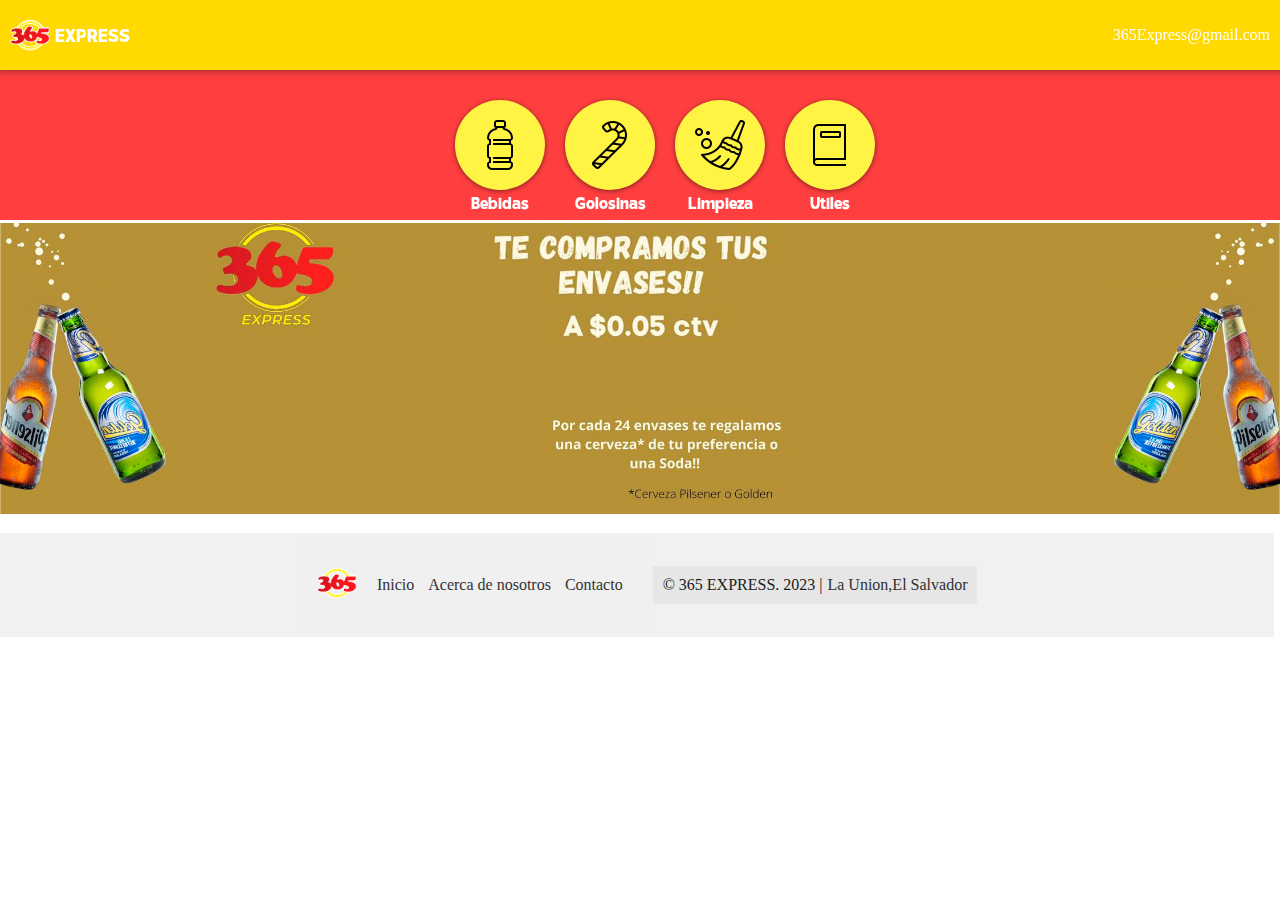
<file: index.html>
<!DOCTYPE html>
<html lang="es">

<head>
    <meta charset="UTF-8">
    <meta http-equiv="X-UA-Compatible" content="IE=edge">
    <meta name="viewport" content="width=device-width, initial-scale=1.0">
    <title>365 EXPRESS - Principal</title>
    <link rel="stylesheet" href="./style.css">
    <script src="./main.js"></script>
</head>

<body>
    <header>
        <div class="logo" onclick="mostrar()" title="Abrir Menú">
            <img src="./imgs/logo.png" alt="" id="logo">
            <span style="font-family: cinvisible; font-size: 18px; margin-top: 5px;">EXPRESS</span>
        </div>
        <div class="hecontact">
            <span>365Express@gmail.com</span>
        </div>

    </header>
    <div id="sidebar" class="sidebar">
        <ul class="menu">
            <li><a href="./">Inicio</a></li>
            <li><a href="./contacto/">Contacto</a></li>
            <li><a href="./acercade/">Acerca de</a></li>
        </ul>
    </div>

    <Main id="main">
        <div id="secarriba">
            <ul id="catlist"></ul>
        </div>
        <div>
            <div id="ofertas" class="slider" style="height: 300px">
                <ul>
                    <li><a href="/contacto/"><img src="imgs/ofertas/2.jpg" alt=""></a></li>
                    <li><a href="/productos/Bebidas/Pepsi/"><img src="imgs/ofertas/3.jpg" alt=""></a></li>
                    <li><a href="/productos/Golosinas/Diana/"><img src="imgs/ofertas/1.jpg" alt=""></a></li>
                    <li><a href="/productos/Bebidas/Agua/"><img src="imgs/ofertas/4.jpg" alt=""></a></li>
                    <li><a href="/productos/Limpieza/Detergente/"><img src="imgs/ofertas/5.jpg" alt=""></a></li>
                </ul>
            </div>
        </div>
      
    </Main>
    <footer>
        <div class="footer-contendor">
          <div class="footer-logo">
            <img src="imgs/logo.png" title="365 EXPRESS" alt="Logo">
          </div>
          <div class="footer-links">
            <ul>
              <li><a href="./">Inicio</a></li>
              <li><a href="./acercade/">Acerca de nosotros</a></li>
              <li><a href="./contacto/">Contacto</a></li>
            </ul>
          </div>
        </div>
        <div class="footer-bottom">
          <p>&copy; 365 EXPRESS. 2023 |<a href="https://goo.gl/maps/yiRdN3FHs3TAW7Yw7">La Union,El Salvador</a></p>
        </div>
      </footer>
</body>

</html>
</file>
<file: style.css>
/*Fuentes*/
@font-face {
    font-family: cinvisible;
    src: url('fonts/invisible.otf');
}
@font-face {
    font-family: cvogue;
    src: url('fonts/vogue.ttf');
}
/*Elementos Generales*/
* {
    user-select: none;
    -moz-user-select: none;
    -webkit-user-select: none;
}

body {
    margin: 0;
    max-width: 100vw;
    padding: 0;
    box-sizing: border-box;
}

h1 {
    color: rgb(255, 255, 255);
    font-size: 180%;
    font-weight: normal;
    font-family: cinvisible;
}

::-webkit-scrollbar {
    width: 10px;
    height: 10px;
}

::-webkit-scrollbar-track {
    background: #7c7c7c;
}

::-webkit-scrollbar-thumb {
    background: #140733;
}

::-webkit-scrollbar-thumb:hover {
    background: #dd3c3c;
}

/* header */
header {
    color: #ffffff;
    position: fixed;
    background-color: #ffd900;
    width: 100%;
    height: 70px;
    display: flex;
    justify-content: space-between;
    align-items: center;
    padding-left: 10px;
    padding-top: 10px;
    padding-right: 10px;
    top: -10px;
    z-index: 9999;
    box-shadow: 0 -6px 10px 5px rgba(0, 0, 0, 0.5);
}

header .logo {
    display: flex;
    align-items: center;
    align-content: center;
    text-align: center;
    width: 40px;
    height: 40px;
    cursor: pointer;
}

#logo {
    margin-right: 5px;
}

header .hecontact {
    padding-right: 20px;
    display: flex;
    justify-content: space-between;
}

.imglogoanim {
    animation: rotate 1s linear;
}

.imglogocerrar {
    animation: rotateinvert 1s linear;
}

header .logo img {
    width: 100%;
}

/*Menu lateral*/
.sidebar {
    position: fixed;
    height: 100%;
    width: 0;
    top: 0;
    left: 0;
    z-index: 1;
    background-color: #0097FF;
    overflow-x: hidden;
    transition: 1s;
    margin-top: 70px;
    box-sizing: border-box;
}

.sidebar ul,
.sidebar li {
    margin: 0;
    padding: 0;
    list-style: none inside;
}

.sidebar li {
    margin-bottom: 5px;
    margin-left: 5px;
    width: 50%;
}

.sidebar ul {
    margin-top: 10px;
    display: block;
    width: 95%;
    min-width: 200px;
}

.sidebar a {
    text-decoration: none;
    color: black;
    font-weight: bold;
}

.sidebar li:hover {
    background-color: rgb(65, 238, 43);
    border-radius: 5px;
}

.sidebar li:hover a {
    color: #474747;
}

/*contenedor principal*/
#main {
    padding-top: 70px;
    transition: margin-left 1s;
    display: flex;
    justify-content: space-between;
    align-items: center;
    width: 100%;
    max-width: 100%;
    flex-wrap: wrap;
}

#secarriba {
    background-color: rgb(255, 63, 63);
    height: 150px;
    width: 100%;
    display: flex;
    align-items: center;
    padding-left: 10px;
}

#secarriba li {
    list-style: none;
    text-decoration: none;
}

#contenido {
    transition: margin-left .4s;
    padding: 1rem;
}

#catlist {
    width: 100%;
    display: flex;
    align-items: center;
    color: rgb(0, 0, 0);
    justify-content: center;
    align-content: center;
}

#catlist div {
    margin: 10px;
    padding: 5px;
}

#catlist div:hover {
    transform: scale(1.1);
    cursor: pointer;
}

.circulito {
    width: 80px;
    height: 80px;
    border-radius: 50px;
    background-color: #fff344;
    overflow: hidden;
    background-position: center;
    background-repeat: no-repeat;
    display: flex;
    flex-direction: column;
    justify-content: center;
    align-content: center;
    align-items: center;
    box-shadow: 0 1px 5px 0.01px rgba(0, 0, 0, 0.5);
}

.textos {
    font-family: cinvisible;
    color: white;
    position: fixed;
    margin-top: 120px;
    z-index: 999999;
}

@media(max-width: 640px) {
    .text {
        font-size: 20px;
    }
}

/*slider de imagenes*/
.slider {
    margin-top: 3px;
    width: auto;
    overflow: hidden;
    margin-bottom: 10px;
    height: 500px
}

.slider ul {
    padding: 0;
    margin: 0;
    display: flex;
    animation: slideranim 40s infinite;
    width: 500%;
    box-shadow: 0 1px 5px 0.01px rgba(0, 0, 0, 0.5);
}

.slider li {
    width: 100%;
    list-style: none;
}

.slider img {
    width: 100%;
}

/*Articulo miusion vision*/
#articulo {
    width: 100%;
    display: flex;
    flex-direction: column;
    align-content: center;
    justify-content: center;
    flex-wrap: wrap;
    align-items: center;
}

#articulo p {
    width: 50%;
}

#misionvision {
    margin: 0 auto;
    width: 80%;
    display: flex;
    align-content: center;
    justify-content: center;
    align-items: center;
}

#misionvision h3 {
    text-align: center;
}

#misionvision p {
    width: 90%;
    padding: 5px;
}

/*icono de compra*/
#logocarrito {
    background-image: url("icons/shopvacio.svg");
    background-position: center;
    background-size: contain;
    background-repeat: no-repeat;
    filter: invert();
    width: 30px;
}

#logocarrito:hover {
    transform: scale(1.1);
    cursor: pointer;
}

#cartnum {
    top: 23px;
    right: 22px;
    position: fixed;
    color: red;
    font-size: 10px;
}

/*footer*/
footer {
    background-color: #F1F1F1;
    text-align: center;
    width: 98%;
    padding: 10px;
    display: flex;
    bottom: 0;
    justify-content: center;
    align-content: center;
    align-items: center;
    flex-wrap: nowrap;
}

.footer-contendor {
    background-color: #f0f0f0;
    padding: 20px;
    display: flex;
    justify-content: space-between;
    align-items: center;
}

.footer-logo img {
    width: 40px;
    height: auto;
}

.footer-links ul {
    list-style: none;
    padding: 0;
    margin: 0;
    margin-left: 20px;
}

.footer-links ul li {
    display: inline-block;
    margin-right: 10px;
}

.footer-links ul li a {
    text-decoration: none;
    color: #333;
}

.footer-bottom {
    background-color: #e6e6e6;
    color: #202020;
    padding: 10px;
    text-align: center;
}

.footer-bottom p {
    margin: 0;
}

.footer-bottom a {
    color: #303030;
    text-decoration: none;
    margin-left: 5px;
}

/* Animaciones */
@keyframes rotate {
    from {
        transform: rotate(0deg);
    }

    to {
        transform: rotate(365deg);
    }
}

@keyframes rotateinvert {
    from {
        transform: rotate(0deg);
    }

    to {
        transform: rotate(-365deg);
    }
}
@keyframes slideranim {
    0% {
        margin-left: 0;
    }

    15% {
        margin-left: 0;
    }

    20% {
        margin-left: -100%;
    }

    35% {
        margin-left: -100%;
    }

    40% {
        margin-left: -200%;
    }

    55% {
        margin-left: -200%;
    }

    60% {
        margin-left: -300%;
    }

    75% {
        margin-left: -300%;
    }

    80% {
        margin-left: -400%;
    }

    100% {
        margin-left: -400%;
    }
}

/* CSS PRODUCTOS */

.mcont span {
    color: rgb(80, 79, 79);
    font-size: 12px;
    font-family: cinvisible;
    /*text-shadow: 0px 2px 3px rgb(20, 243, 12);*/

}
.mcont strong {
    color: rgb(80, 79, 79);
    font-size: 20px;
    position: relative;
    align-items: start;
    font-family: cinvisible;
    /*text-shadow: 0px 2px 3px rgb(20, 243, 12);*/

}
.mcont h2 {
    color: rgb(80, 79, 79);
    font-size: 20px;
    display: flex;
    position: relative;
    align-items: center;
    font-family: cinvisible;
    text-decoration: none;
    list-style: none;
    margin: 0 auto;
    /*text-shadow: 0px 2px 3px rgb(20, 243, 12);*/

}
.mcont .boton{
width: 150px;
height: 40px;
margin-bottom: 5px;
margin-top: 5px;
border-radius: 5px;
background-color: #1714dd;
display: flex;
flex-wrap: wrap;
font-family: cvogue;
justify-content: center;
align-content: center;
color: white;
text-align: center;
}
.mcont .boton:hover{
    background-color: #4d4bd4;
    cursor: pointer;
    
}
.boton .cvalor{
    width: 37px;
}

.mcont .item {
    display: flex;
    flex-direction: column;
    margin: 0 auto;
    justify-content: center;
    text-align: left;
    width: 150px;
    height: 140px;
    margin-top: 0px;
    padding: 10px;
    max-height: 90px;
    margin-bottom: 10px;
    border-radius: 15px;
    border: 1px solid red;
    background-color: #e0e0e0;
}
.mcont:hover .item{
    transform: rotate(3deg);
}

.mostrador {
    display: flex;
    flex-wrap: wrap;
    align-items: center;
    justify-content: center;
    width: 730px;
    margin: 0 auto;
    margin-top: 15px;
}
.mcont a{
    text-decoration: none;
}
.mcont {
    display: flex;
    flex-direction: column;
    margin: 10px 20px;
    box-shadow: 0 3px 8px 0 rgb(241, 9, 9), 0 6px 20px 0 rgba(248, 232, 4, 0.986);
    width: 200px;
    height: 300px;
    position: relative;
    justify-content: space-between;
    background-color: rgb(252, 228, 17);
    border-radius: 10px;
}

.mcont img {
    width: 140px;
    max-height: 200px;
    margin: 10px auto;
    border-radius: 20px;
    display: block;
}

.mcont:hover {
    transform: rotate(-3deg);
    background-color: rgb(235, 231, 9);
    border: 5px solid rgb(214, 5, 5);
}


/*FORM*/
#carritoxd{
    background-color: #00000000;
    padding: 0;
    border-radius: 40px;
    border: none;
}
dialog::backdrop {
    background: rgba(0, 0, 0, 0.872);
  }

form {
    margin: 0 auto;
    font-family: Arial, "Helvetica Neue", Helvetica, sans-serif;
    background-color: #3a2a74;
    padding: 5px 20px;
    box-shadow: 0 0 20px rgba(0, 0, 0, 0.2);
    border-radius: 40px;
    text-align: center;
    width: 350px;
    background-color: #dd0b0b;
}

form h2 {
    color: #f8d50c;
    font-size: 25px;
}

.form-txt {
    display: flex;
    justify-content: flex-end;
    margin-right: 10px;
}

.form-txt a {
    color: #ffffff;
    text-decoration: none;
    font-size: 20px;
    margin-bottom: 15px;
}

.form-txt a:hover {
    color: #000000;
}

.input-group {
    display: flex;
    flex-direction: column;

}

#carritoxd input,#contacto input , textarea {
    background-color: #e9ec08;
    padding: 10px 20px;
    margin-bottom: 25px;
    border: 0;
    border-radius: 20px;
    font-size: 15px;
    color: #000000;
}
form ul{
    background-color: #e9ec08;
    padding: 13px 20px;
    margin-bottom: 25px;
    border: 0;
    border-radius: 20px;
    font-size: 10px;
    color: #000000;

}
form li{
    list-style-type: none;
}

form::placeholder { 
    color: #818080;
    font-size: 15px;
}

form:focus {
    outline: 3px solid #fdd807;
}

.btn {
    background-color: #f7be04;
    color: hsl(0, 17%, 92%);
    font-size: 17px;
    cursor: pointer;
}
.btn:hover {
    background-color: #2110df;
}

@media(max-width:991px){
    body{
        padding: 30px;
    }

    form {
        width: 100%;
    }
}
#titulo{
    text-align: center;
    margin: 0 auto;
}
</file>
